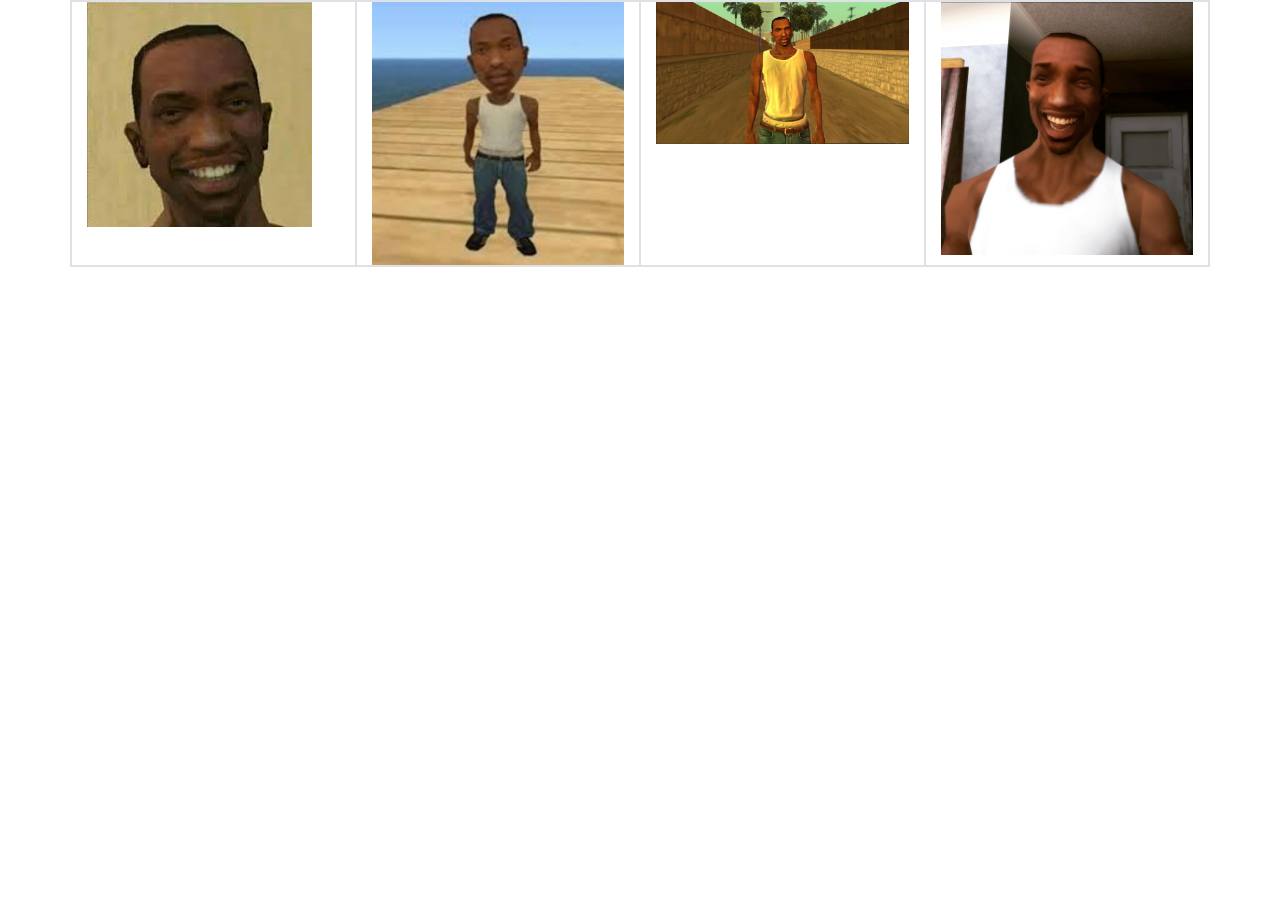
<file: projeto bootstrap/index.html>
<!DOCTYPE html>
<html lang="pt-br">
<head>
    <meta charset="UTF-8">
    <meta http-equiv="X-UA-Compatible" content="IE=edge">
    <meta name="viewport" content="width=device-width, initial-scale=1.0">
    <link rel="stylesheet" href="css/bootstrap.css">
    <title>Projeto Bootstrap</title>
</head>
<body>
    <div class="container">
        <div class="row border">
            <div class="col-12 col-sm-6 col-md-4 col-lg-3 border">
                <img src="cj.jpg" class="img-fluid">
            </div>
            <div class="col-12 col-sm-6 col-md-4 col-lg-3 border">
                <img src="cj2.jpg" class="img-fluid">
            </div>
            <div class="col-12 col-sm-6 col-md-4 col-lg-3 border">
                <img src="cj3.jpg" class="img-fluid">
            </div>
            <div class="col-12 col-sm-6 col-md-4 col-lg-3 border">
                <img src="cj4.jpg" class="img-fluid">
            </div>
        </div>
    </div>
    <!--CDN-->
    <script src="https://code.jquery.com/jquery-3.3.1.slim.min.js" integrity="sha384-q8i/X+965DzO0rT7abK41JStQIAqVgRVzpbzo5smXKp4YfRvH+8abtTE1Pi6jizo" crossorigin="anonymous"></script>
    <script src="https://cdnjs.cloudflare.com/ajax/libs/popper.js/1.14.3/umd/popper.min.js" integrity="sha384-ZMP7rVo3mIykV+2+9J3UJ46jBk0WLaUAdn689aCwoqbBJiSnjAK/l8WvCWPIPm49" crossorigin="anonymous"></script>
    <script src="https://stackpath.bootstrapcdn.com/bootstrap/4.1.3/js/bootstrap.min.js" integrity="sha384-ChfqqxuZUCnJSK3+MXmPNIyE6ZbWh2IMqE241rYiqJxyMiZ6OW/JmZQ5stwEULTy" crossorigin="anonymous"></script>
    <!--Local-->
    <script src="js/bootstrap.js"></script>
</body>
</html>
</file>
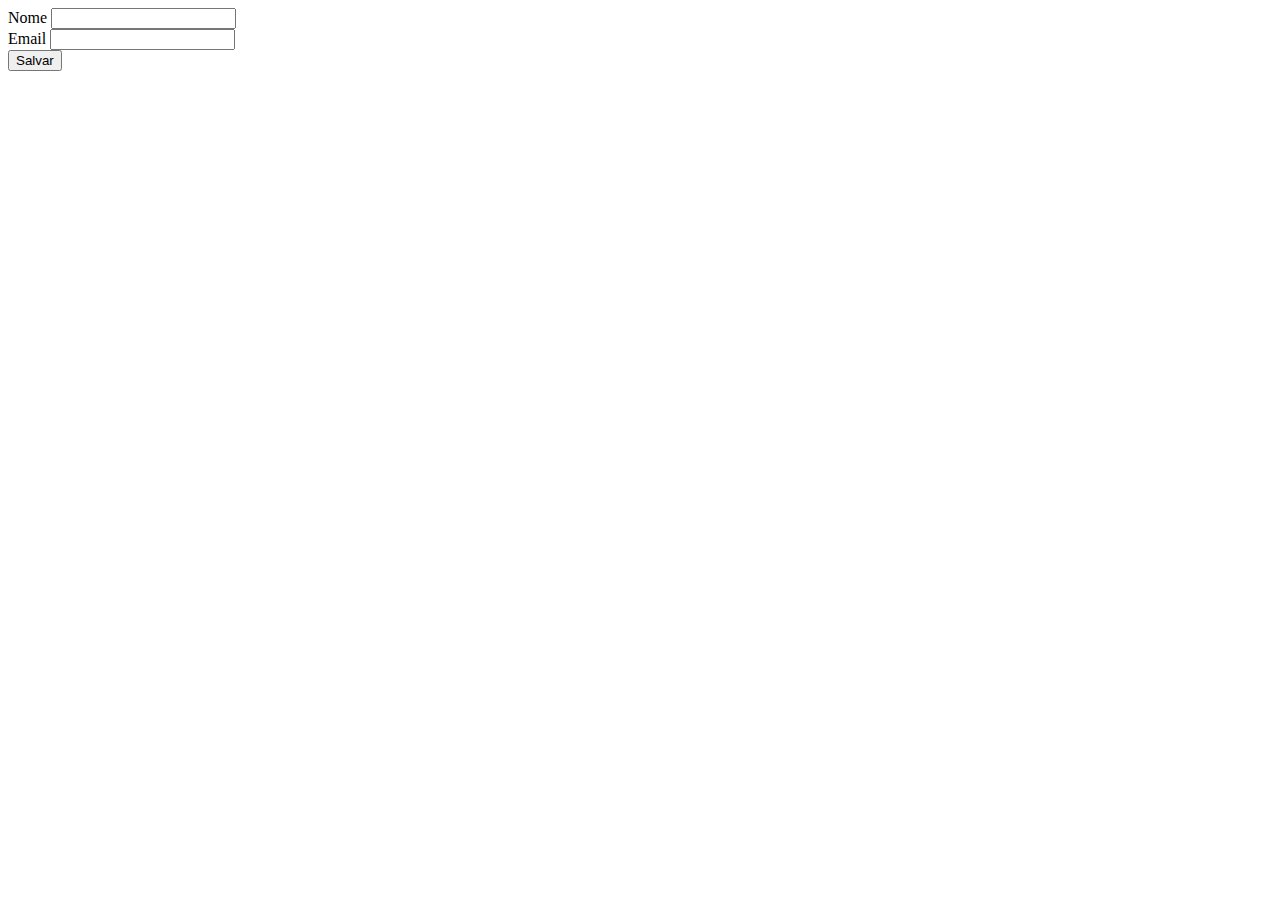
<file: aula6/cadastro.html>
<!DOCTYPE html>
<html lang="pt-br">
  <head>
    <title>Título da página</title>
    <meta charset="utf-8">
  </head>
  <body>
        <form action="cadastro.php" method="post">
            <div>
                <label for="nome">Nome</label>
                <input type="text" name="nome">
            </div>
            <div>
                <label for="email">Email</label>
                <input type="email" name="email">
            </div>
            <button type="submit">Salvar</button>
        </form>
  </body>
</html>
</file>
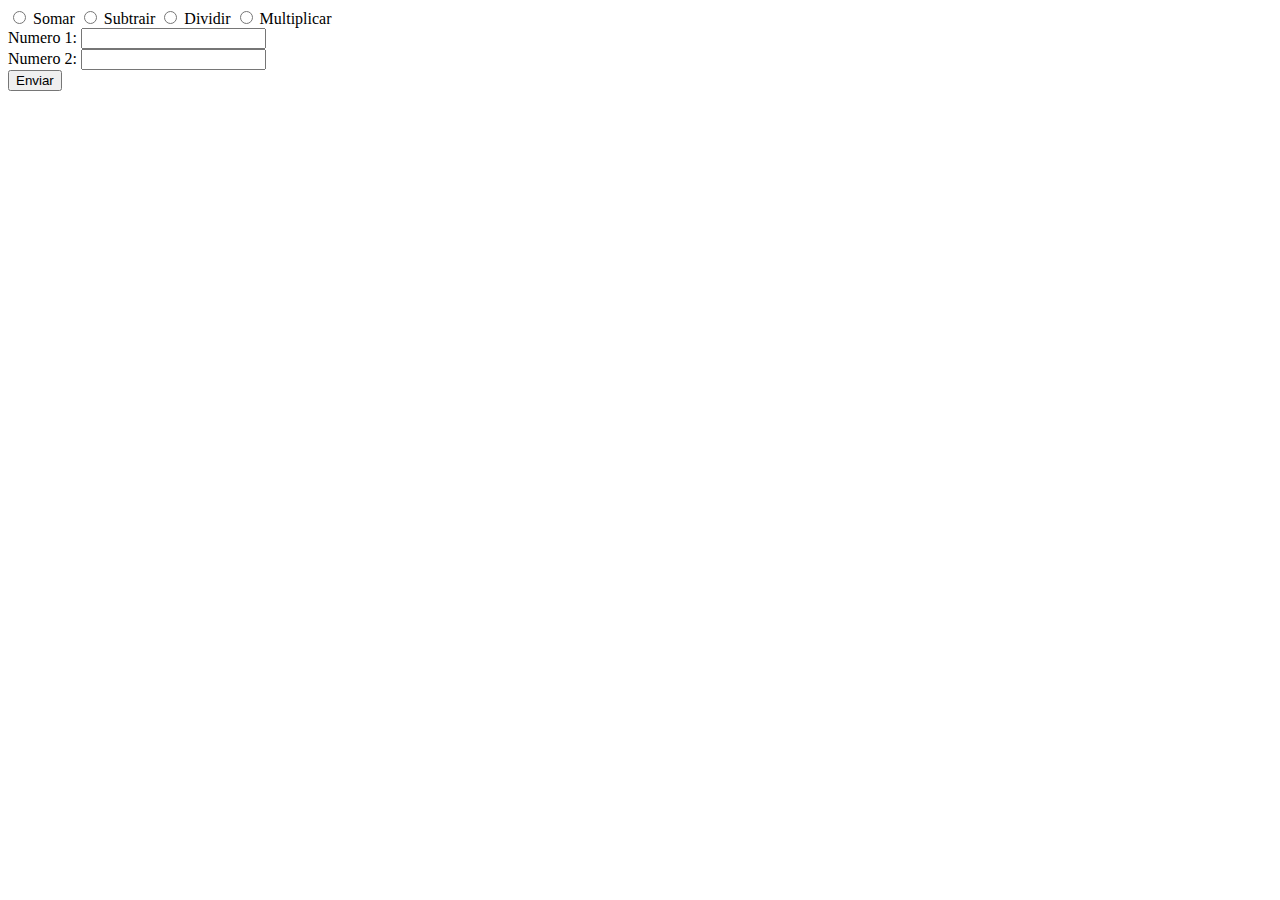
<file: lista4/ex1.html>
<!DOCTYPE html>
<html lang="pt-br">
    <head>
        <title>Exercício 1 Lista 4</title>
        <meta charset="utf-8">
    </head>
    <body>
        <form method="get" action = ex1.php>
            <input type="radio" name="operacao" value="somar"> Somar
            <input type="radio"  name="operacao" value="subtrair"> Subtrair
            <input type="radio"   name="operacao" value="dividir"> Dividir
            <input type="radio"  name="operacao" value="multiplicar"> Multiplicar <br>
            <label for="number1">Numero 1:</label>
            <input type="text"  name="number1" value=""><br>
            <label for="number2">Numero 2:</label>
            <input type="text"  name="number2" value=""><br>
            <input type="submit" value="Enviar">
        </form>
    </body>
</html>
</file>
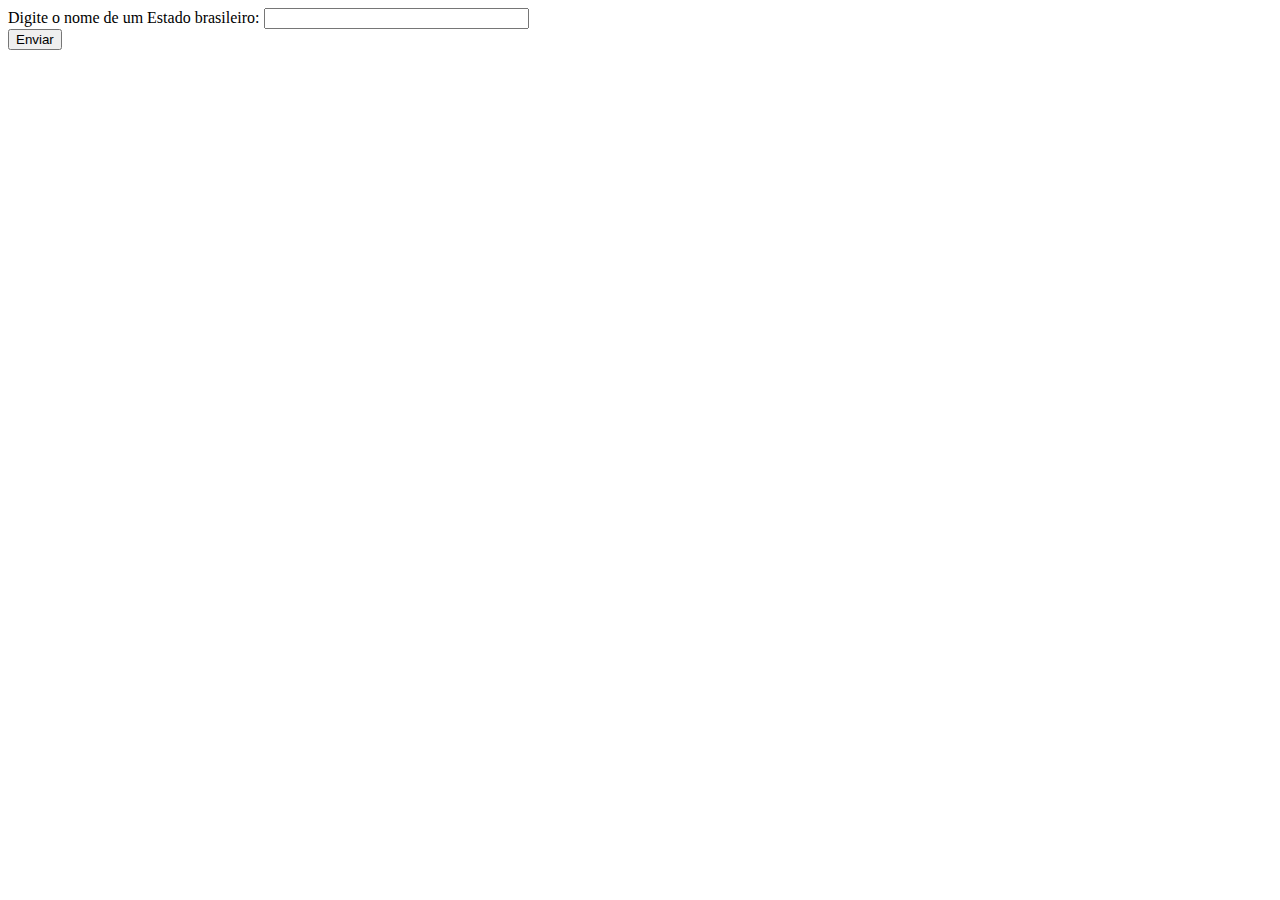
<file: lista4/ex3.html>
<!DOCTYPE html>
<html lang="pt-br">
    <head>
        <title>Exercício 3 Lista 4</title>
        <meta charset="utf-8">
    </head>
    <body>
        <form method="get" action="ex3.php">
            <label>Digite o nome de um Estado brasileiro:</label>
            <input type = "text" size="30" name="estado"> <br>
            <input type="submit" value="Enviar">
        </form>
    </body>
</html>
</file>
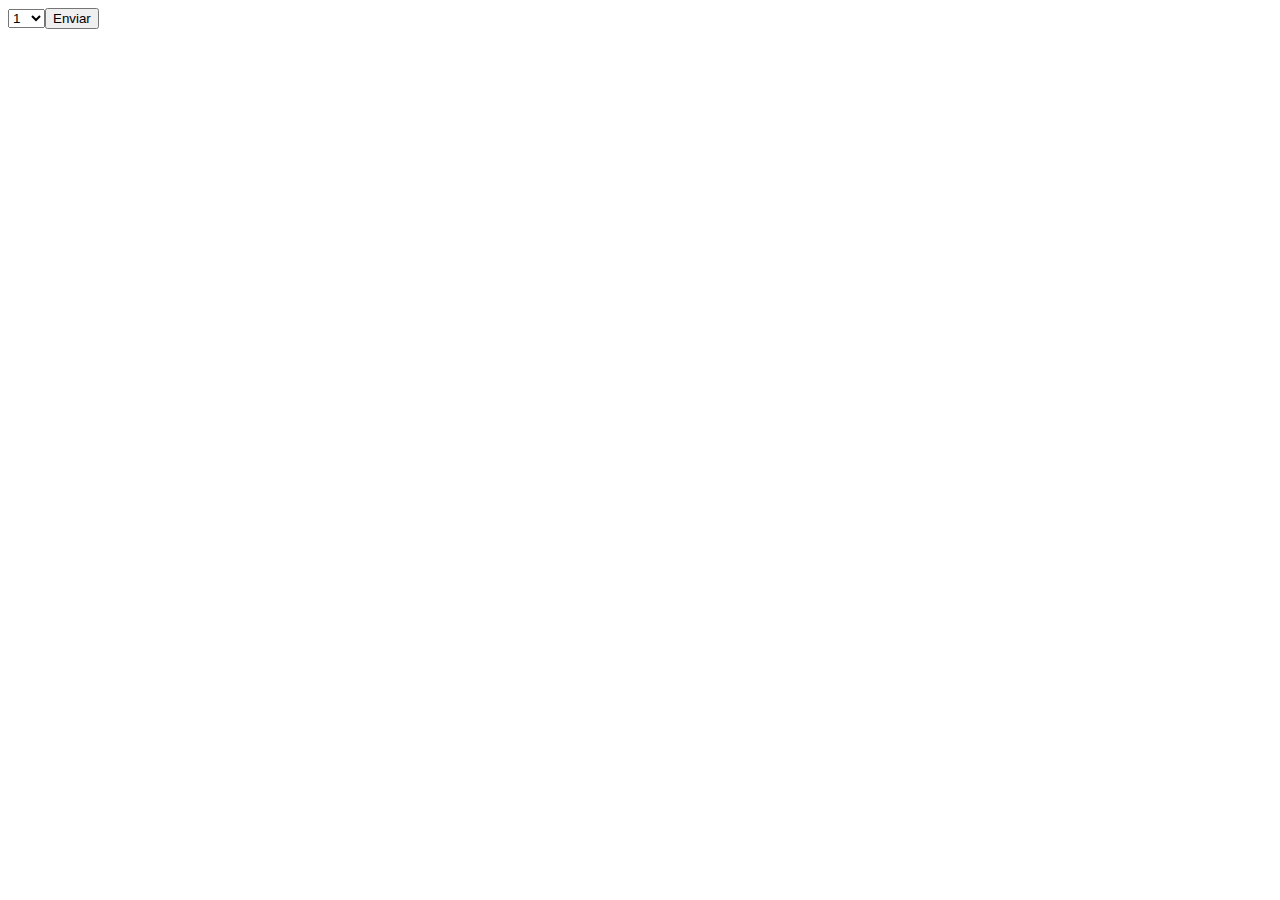
<file: lista4/ex8.html>
<!DOCTYPE html>
<html lang="pt-br">
    <head>
        <title>Exercício 8 Lista 4</title>
        <meta charset="utf-8">
    </head>
    <body>
        <form method="get" action="ex8.php">
            <select name="tabuada">
                <option value="1">1</option>
                <option value="2">2</option>
                <option value="3">3</option>
                <option value="4">4</option>
                <option value="5">5</option>
                <option value="6">6</option>
                <option value="7">7</option>
                <option value="8">8</option>
                <option value="9">9</option>
                <option value="10">10</option>
                <input type="submit" value="Enviar">
            </select>
        </form>
    </body>
</html>
</file>
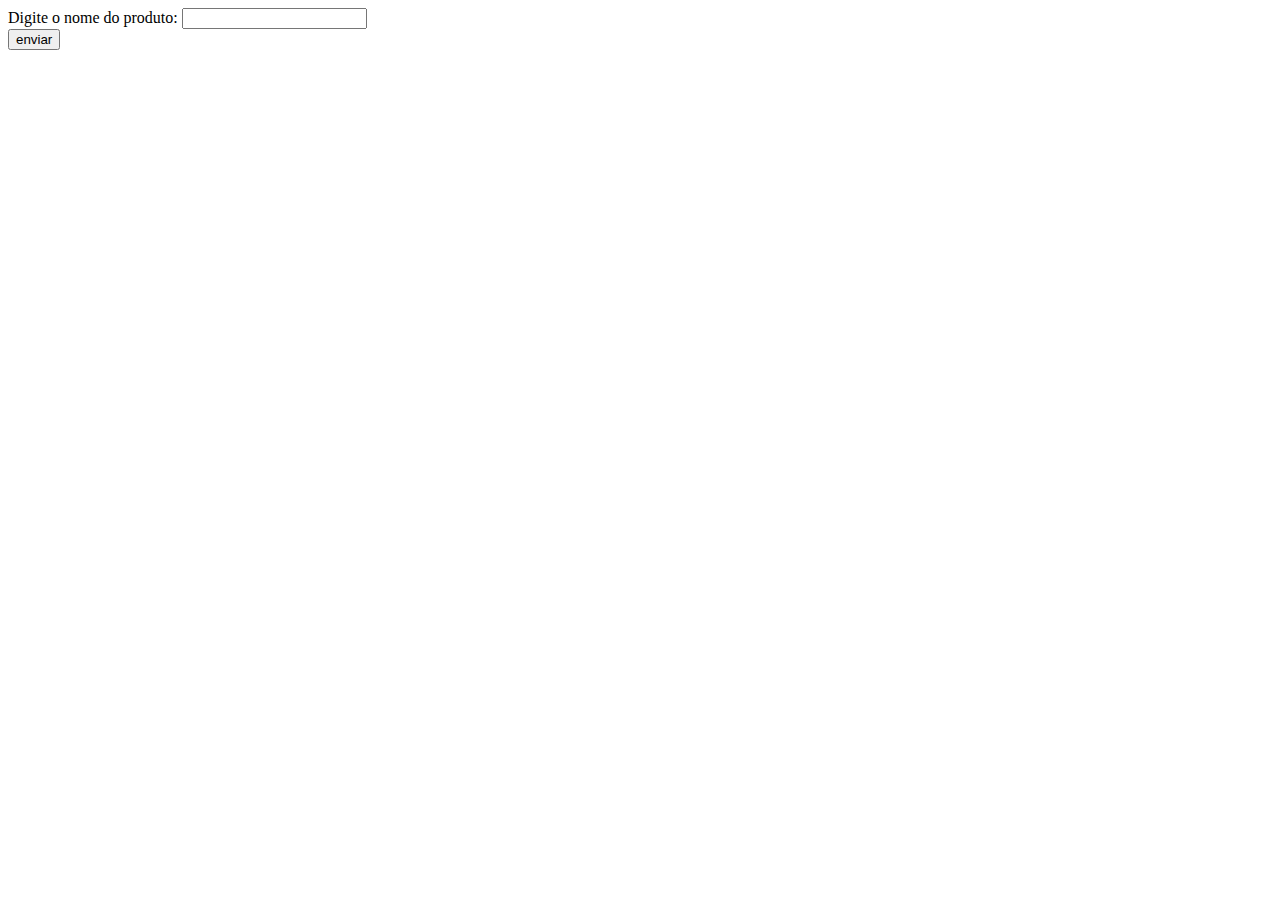
<file: lista5/ex1.html>
<!DOCTYPE html>
<html lang="pt-br">
    <head>
        <title>Exercício 1 Lista 5</title>
        <meta charset="utf-8">
    </head>
    <body>
        <form method="get" action="ex1.php">
            <label for="num1">Digite o nome do produto:</label>
            <input type="text" name="produto" value=""><br>
            <input type="submit" value="enviar">
        </form>
    </body>
</html>
</file>
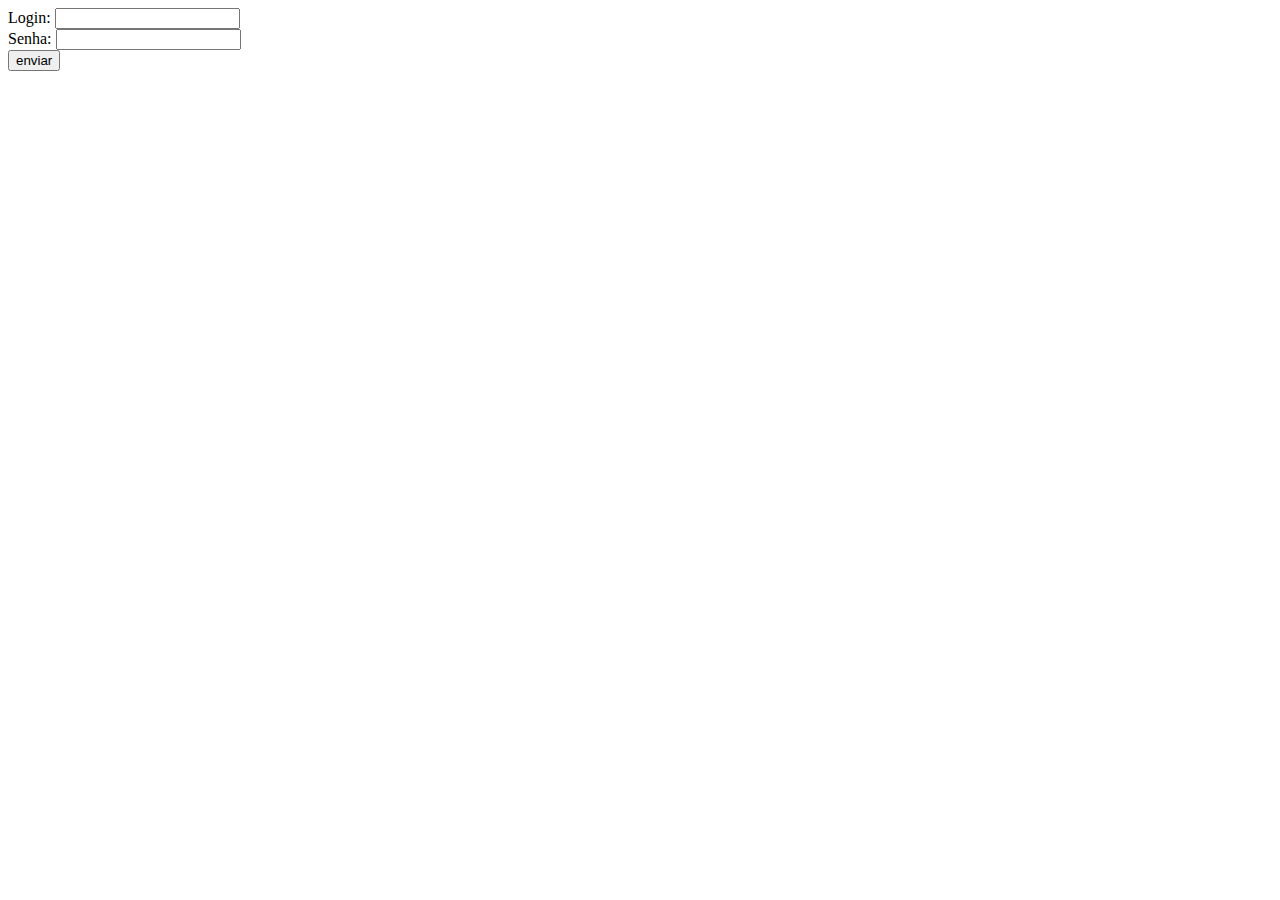
<file: lista5/ex4.html>
<!DOCTYPE html>
<html lang="pt-br">
    <head>
        <title>Exercício 4 Lista 5</title>
        <meta charset="utf-8">
    </head>
    <body>
        <form method="get" action="ex4.php">
            <label for="num1">Login:</label>
            <input type="text"  name="login" value=""><br>
            <label for="num1">Senha:</label>
            <input type="text"  name="senha" value=""><br>
            <input type="submit"  value="enviar">
        </form>
    </body>
</html>
</file>
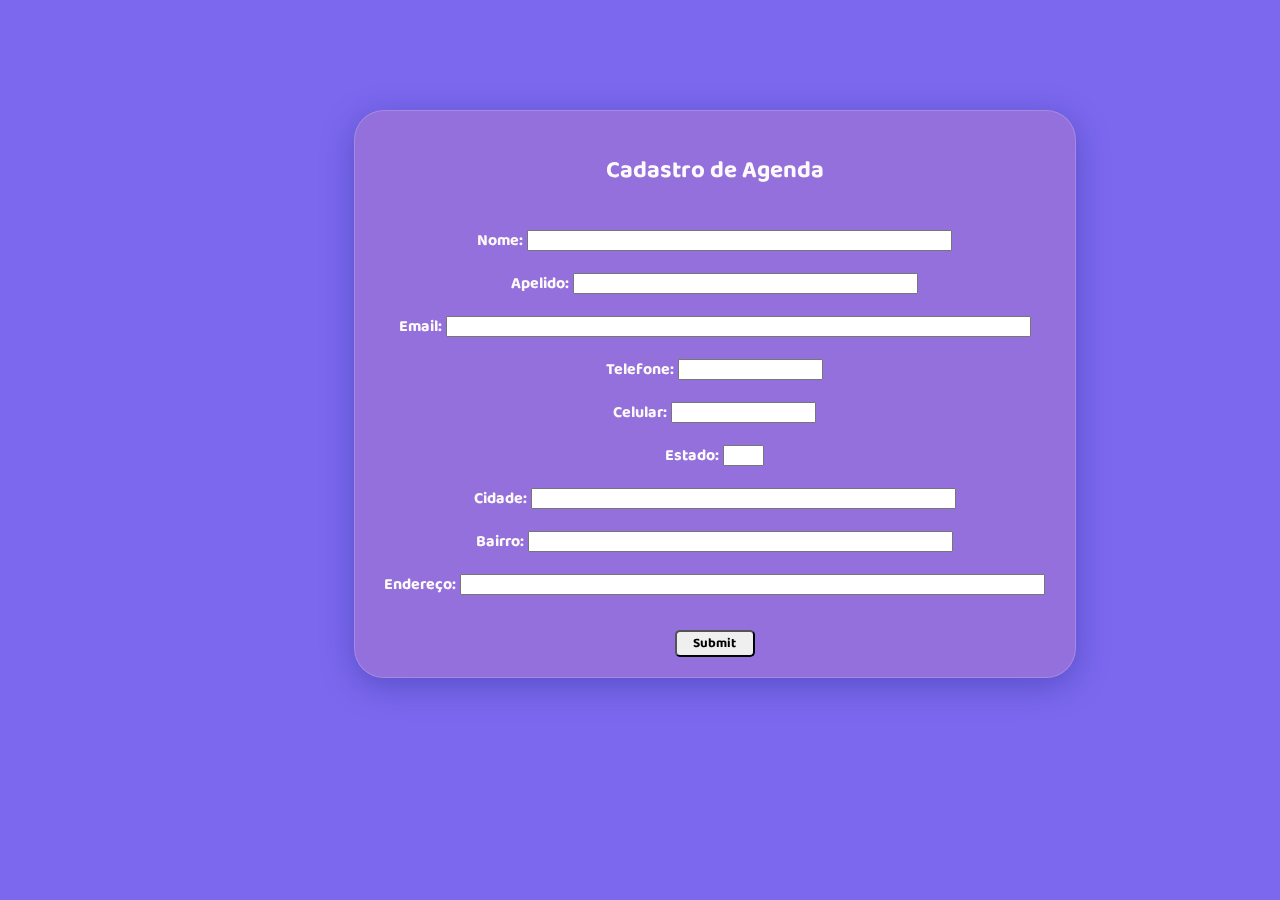
<file: lista6/cadastro_agenda.html>
<!DOCTYPE html>
    <html lang="pt-br">
        <head>
            <meta charset="UTF-8">
            <title>Cadastro de Agenda</title>
            <link rel="stylesheet" href="cadastroag.css">
            <link href="https://fonts.googleapis.com/css2?family=Baloo+2&display=swap" rel="stylesheet">
        </head>
        <body>
            <form method="post" action="cadastro_agenda.php" id="formulario">
                <h2 class="titulos">Cadastro de Agenda</h2><br>
                <label for="nome" class="titulos">Nome:</label>
                <input type="text" name="nome" size="50"><br><br>
                <label for="apelido" class="titulos">Apelido:</label>
                <input type="text" name="apelido" size="40"><br><br>
                <label for="email" class="titulos">Email:</label>
                <input type="text" name="email" size="70"><br><br>
                <label for="telefone" class="titulos">Telefone:</label>
                <input type="text" name="telefone" size="15"><br><br>
                <label for="celular" class="titulos">Celular:</label>
                <input type="text" name="celular" size="15"><br><br>
                <label for="estado" class="titulos">Estado:</label>
                <input type="text" name="estado" size="2"><br><br>
                <label for="cidade" class="titulos">Cidade:</label>
                <input type="text" name="cidade" size="50"><br><br>
                <label for="bairro" class="titulos">Bairro:</label>
                <input type="text" name="bairro" size="50"><br><br>
                <label for="endereco" class="titulos">Endereço:</label>
                <input type="text" name="endereco" size="70"><br><br>
                <input type="submit" name="Enviar" id="button">
            </form>
        </body>
    </html>
</file>
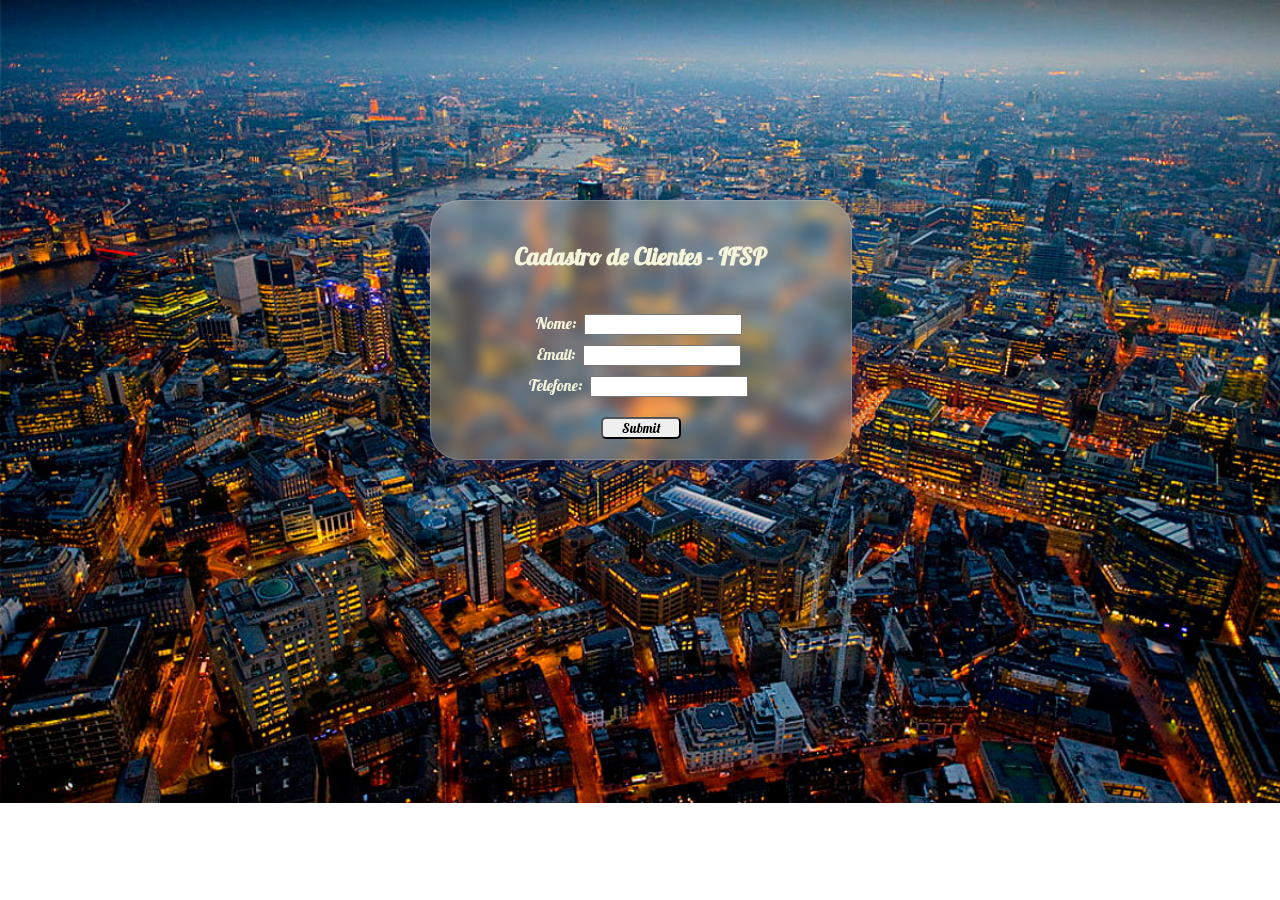
<file: projeto01/cadastro_usuario.html>
<!DOCTYPE html>
<html lang="pt-br">
    <head>
        <title>Cadastro Usuário</title>
        <meta charset="utf-8">
        <link rel="stylesheet" href="cadastro.css">
        <link href="https://fonts.googleapis.com/css2?family=Lobster&display=swap" rel="stylesheet">
    </head>
    <body>
        <form method="post" action="cadastro_usuario.php" id="formulario">
            <h2 class="titulos" id="tituloP">Cadastro de Clientes - IFSP</h2>
            <br>
            <label for="nome" class="titulos">Nome: </label>
            <input type="text" name="nome_usuario" class="inputs" size="50"><br>
            <label for="email" class="titulos">Email: </label>
            <input type="text" name="email_usuario" class="inputs" size="50"><br>
            <label for="fone" class="titulos">Telefone: </label>
            <input type="text" name="fone_usuario" class="inputs" size="30"><br>
            <input type="submit" name="Enviar" id="button">
        </form>
    </body>
</html>
</file>
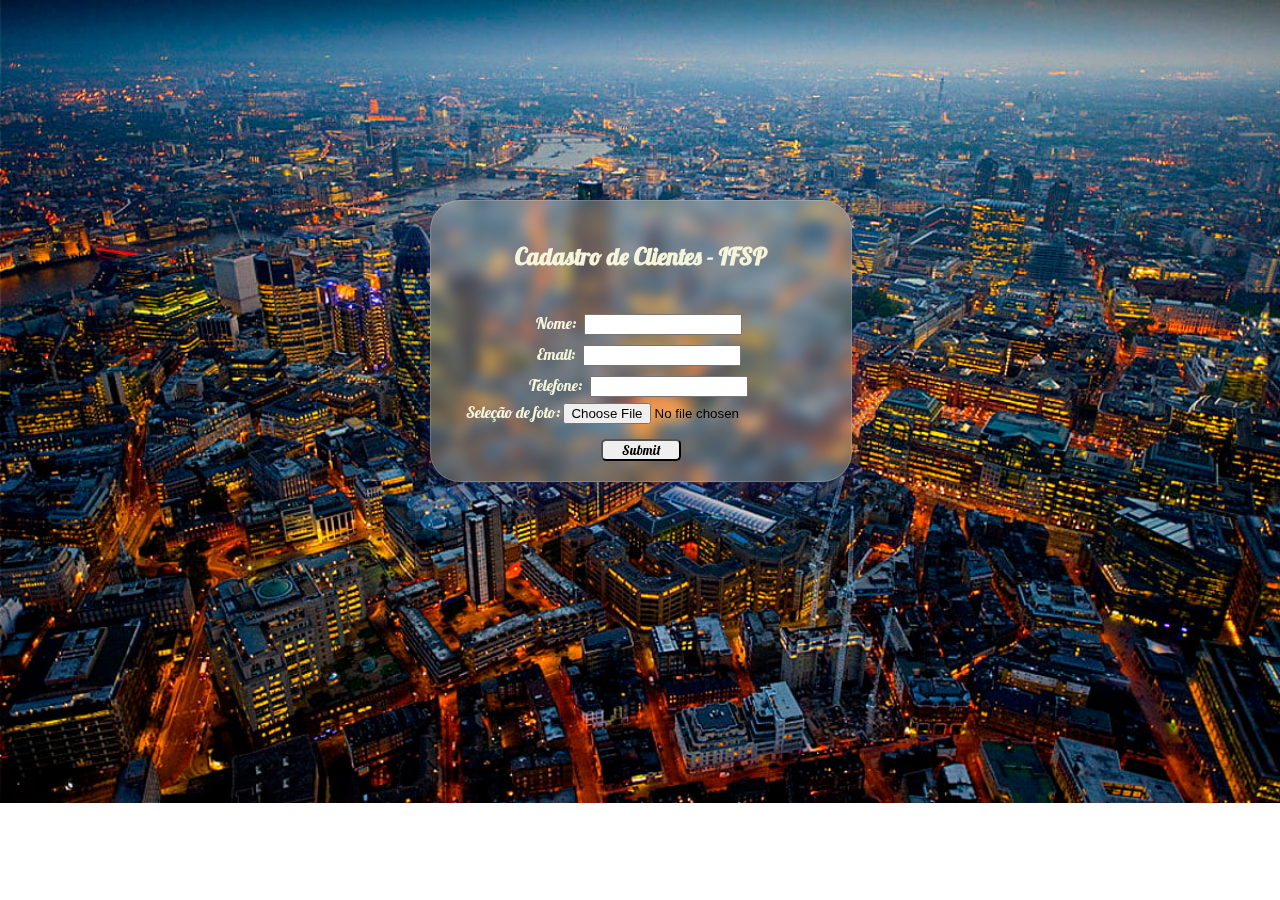
<file: projeto02/cadastro_usuario.html>
<!DOCTYPE html>
<html lang="pt-br">
    <head>
        <title>Cadastro Usuário</title>
        <meta charset="utf-8">
        <link rel="stylesheet" href="cadastro.css">
        <link href="https://fonts.googleapis.com/css2?family=Lobster&display=swap" rel="stylesheet">
    </head>
    <body>
        <form method="post" action="cadastro_usuario.php" id="formulario" enctype='multipart/form-data'>
            <h2 class="titulos" id="tituloP">Cadastro de Clientes - IFSP</h2>
            <br>
            <label for="nome" class="titulos">Nome: </label>
            <input type="text" name="nome_usuario" class="inputs" size="50"><br>
            <label for="email" class="titulos">Email: </label>
            <input type="text" name="email_usuario" class="inputs" size="50"><br>
            <label for="fone" class="titulos">Telefone: </label>
            <input type="text" name="fone_usuario" class="inputs" size="30"><br>
            <label for="foto" class="titulos">Seleção de foto: </label>
            <input type="file" id="foto" name="foto" accept="image/*" />
            <input type="submit" name="Enviar" id="button">
        </form>
    </body>
</html>
</file>
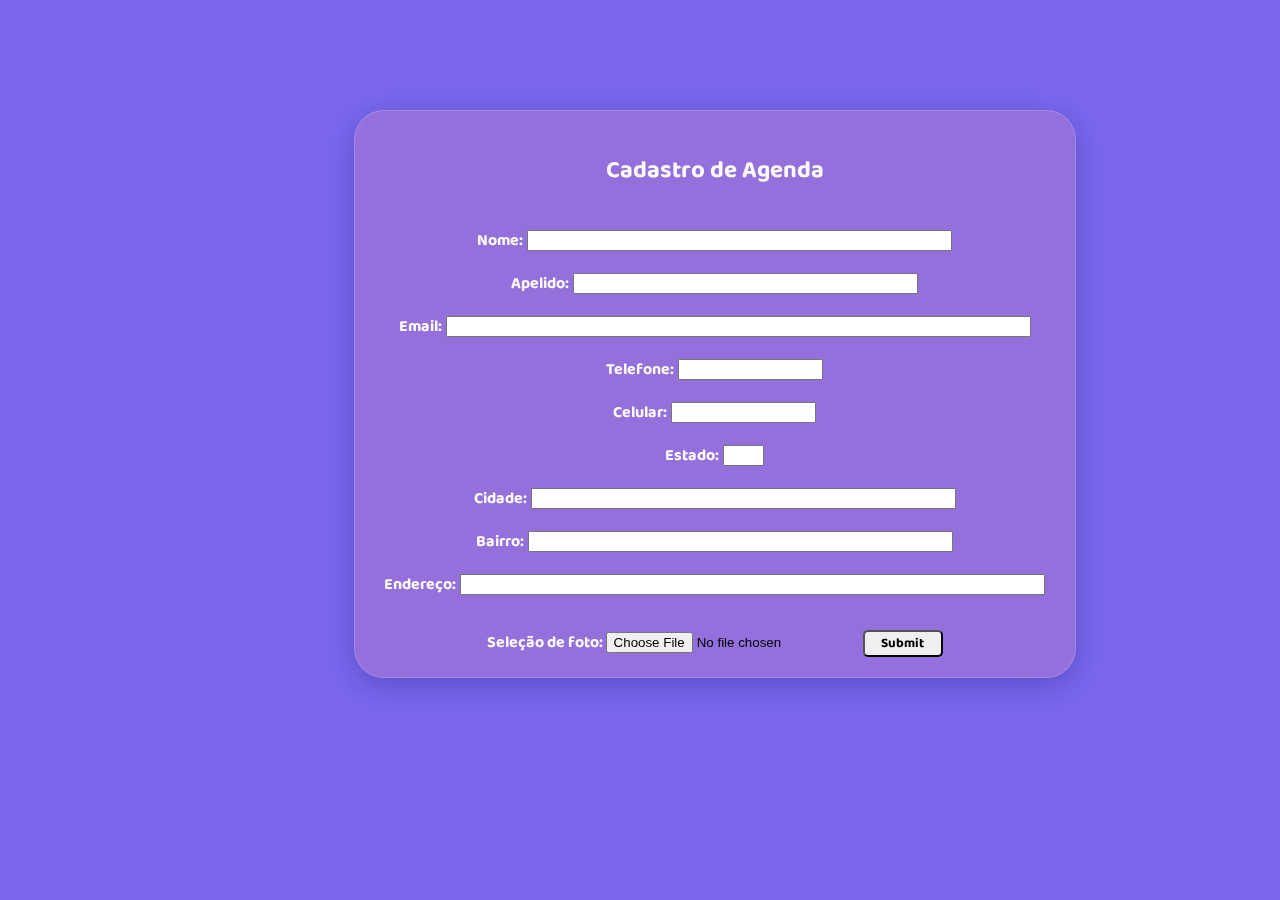
<file: projetoAgendaFoto/cadastro_agenda.html>
<!DOCTYPE html>
    <html lang="pt-br">
        <head>
            <meta charset="UTF-8">
            <title>Cadastro de Agenda</title>
            <link rel="stylesheet" href="cadastroag.css">
            <link href="https://fonts.googleapis.com/css2?family=Baloo+2&display=swap" rel="stylesheet">
        </head>
        <body>
            <form method="post" action="cadastro_agenda.php" id="formulario" enctype='multipart/form-data'>
                <h2 class="titulos">Cadastro de Agenda</h2><br>
                <label for="nome" class="titulos">Nome:</label>
                <input type="text" name="nome" size="50"><br><br>
                <label for="apelido" class="titulos">Apelido:</label>
                <input type="text" name="apelido" size="40"><br><br>
                <label for="email" class="titulos">Email:</label>
                <input type="text" name="email" size="70"><br><br>
                <label for="telefone" class="titulos">Telefone:</label>
                <input type="text" name="telefone" size="15"><br><br>
                <label for="celular" class="titulos">Celular:</label>
                <input type="text" name="celular" size="15"><br><br>
                <label for="estado" class="titulos">Estado:</label>
                <input type="text" name="estado" size="2"><br><br>
                <label for="cidade" class="titulos">Cidade:</label>
                <input type="text" name="cidade" size="50"><br><br>
                <label for="bairro" class="titulos">Bairro:</label>
                <input type="text" name="bairro" size="50"><br><br>
                <label for="endereco" class="titulos">Endereço:</label>
                <input type="text" name="endereco" size="70"><br><br>
                <label for="foto" class="titulos">Seleção de foto: </label>
                <input type="file" id="foto" name="foto" accept="image/*" />
                <input type="submit" name="Enviar" id="button">
            </form>
        </body>
    </html>
</file>
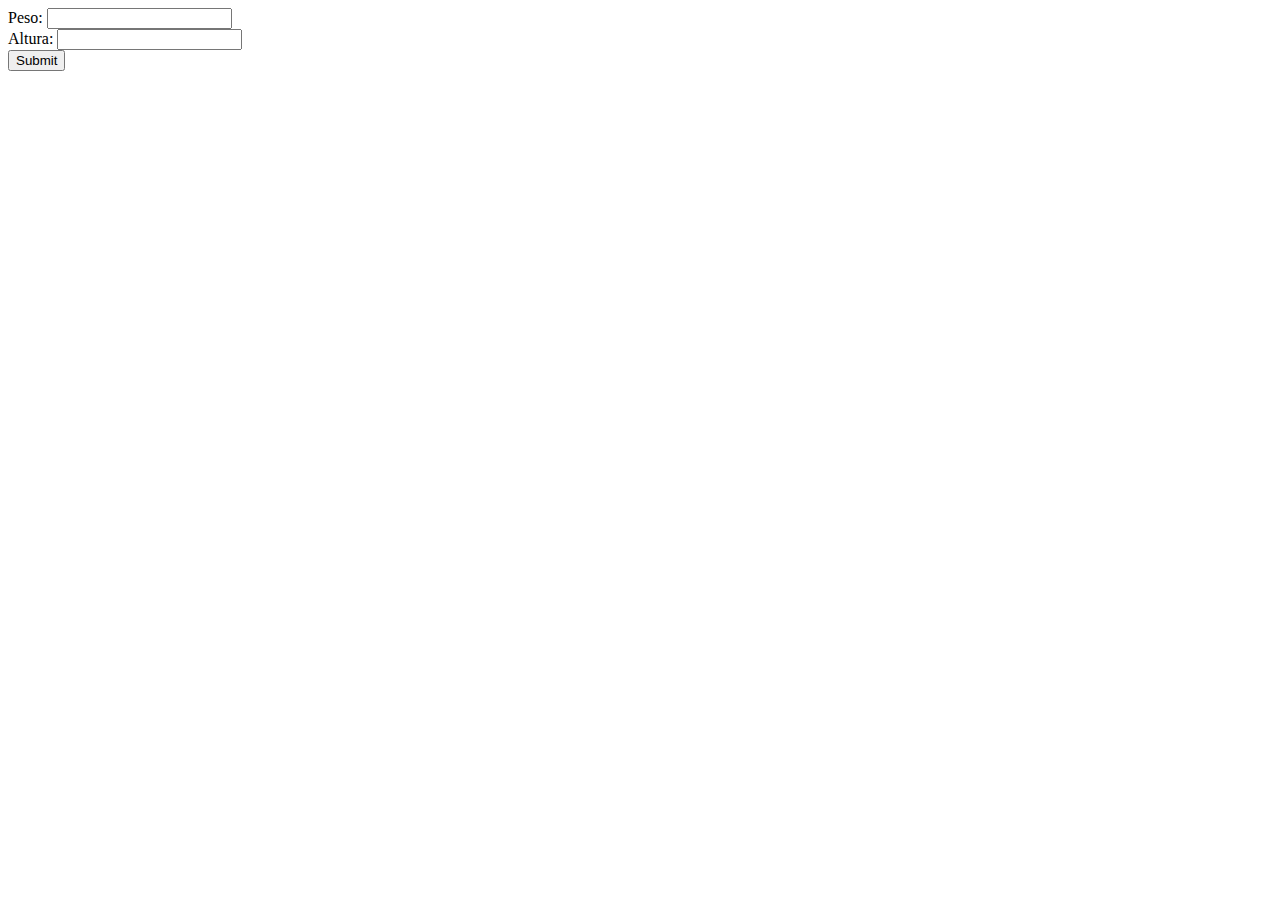
<file: prova/ex3.html>
<!DOCTYPE html>
<html lang="pt-br">
    <head>
        <title>Exercício 3 Prova PRW</title>
        <meta charset="utf-8">
    </head>
    <body>
        <form method="get" action="ex3.php">
            <label>Peso:</label>
            <input type="text" name="peso" value=""><br>
            <label>Altura:</label>
            <input type="text" name="altura" value=""><br>
            <input type="submit" name="Enviar"><br>
        </form>
    </body>
</html>
</file>
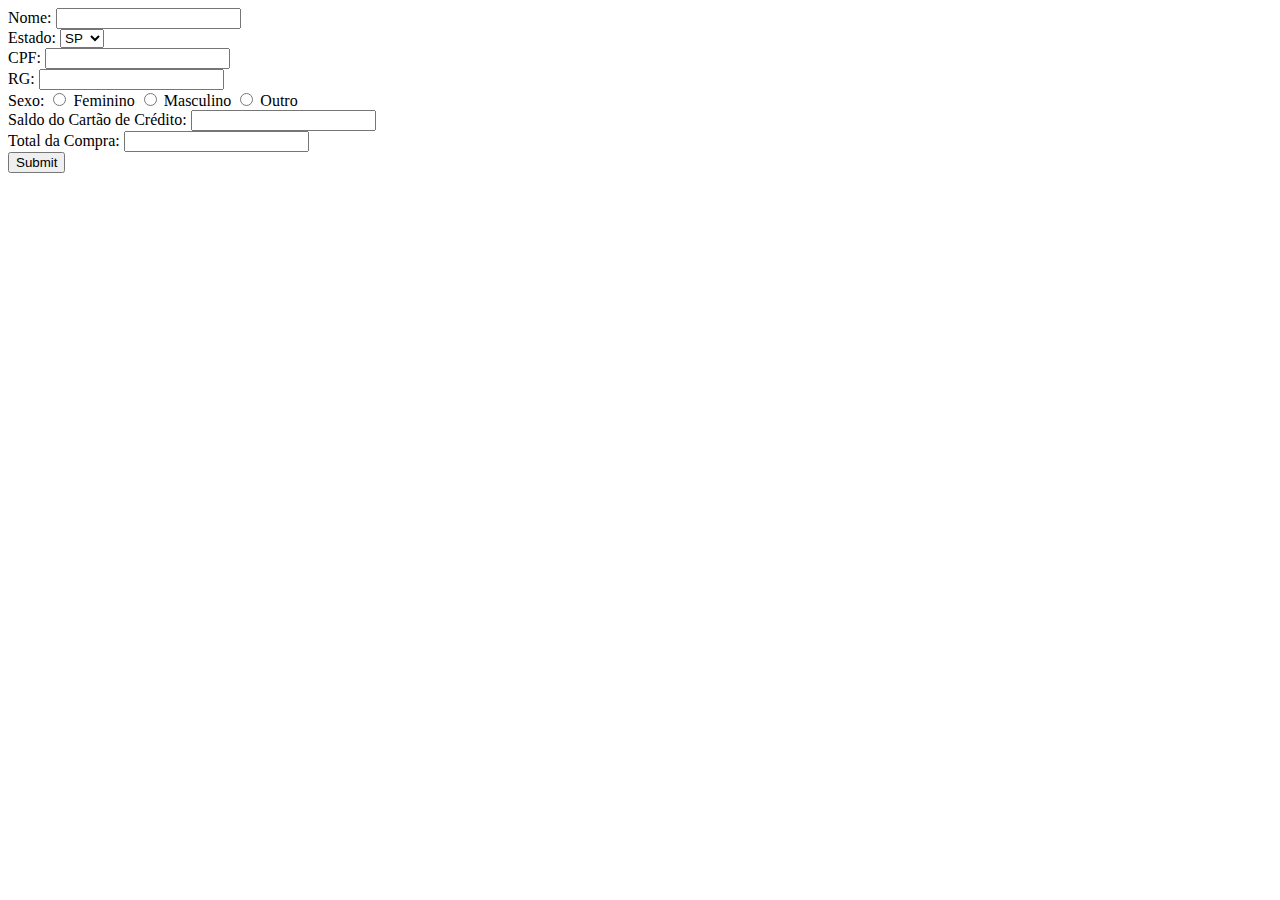
<file: prova/ex4.html>
<!DOCTYPE html>
<html lang="pt-br">
    <head>
        <title>Exercício 4 Prova PRW</title>
        <meta charset="utf-8">
    </head>
    <body>
        <form method="get" action="ex4.php">
            <label>Nome: </label>
            <input type="text" name="nome"><br>
            <label>Estado: </label>
            <select name="estados" value="">
                <option>SP</option>
                <option>RJ</option>
                <option>MG</option>
                <option>ES</option>
                <option>RS</option>
                <option>SC</option>
                <option>PR</option>
                <option>MS</option>
                <option>MT</option>
                <option>GO</option>
                <option>DF</option>
                <option>BA</option>
                <option>SE</option>
                <option>AL</option>
                <option>RN</option>
                <option>MC</option>
                <option>CE</option>
                <option>MA</option>
                <option>TO</option>
                <option>AP</option>
                <option>AM</option>
                <option>PA</option>
                <option>RR</option>
                <option>RO</option>
                <option>AC</option>
                <option>PB</option>
                <option>PE</option>
            </select><br>
            <label>CPF: </label>
            <input type="text" name="cpf"><br>
            <label>RG: </label>
            <input type="text" name="rg"><br>
            <label>Sexo: </label>
            <input type="radio" name="sexo" value="Feminino"> Feminino
            <input type="radio" name="sexo" value="Masculino"> Masculino
            <input type="radio" name="sexo" value="Outro"> Outro <br>
            <label>Saldo do Cartão de Crédito: </label>
            <input type="text" name="saldo" value=""><br>
            <label>Total da Compra: </label>
            <input type="text" name="total" value=""><br>
            <input type="submit" name="Enviar">
        </form>
    </body>
</html>
</file>
<file: lista6/cadastroag.css>
.titulos
{
    font-family: 'Baloo 2', cursive;
    color: rgb(255,250,250);
    font-weight: bold;
}
#button
{
    width: 80px;
    margin-top: 15px;
    border-radius: 5px;
    font-family: 'Baloo 2', cursive;
    font-weight: bold;
    cursor: pointer;
}
#button:hover
{
    transition: 2s;
    background-color: rgb(123,104,238);
    color: indigo;
}
#formulario
{
    text-align: center;
    background-color: rgb(147,112,219);
    box-shadow: 0 8px 32px 0 rgba(31, 38, 135, 0.37);
    backdrop-filter: blur(7px);
    border: 1px solid rgba(255,255,255,0.18);
    width: 700px;
    padding-top: 20px;
    padding-bottom: 20px;
    padding-left: 10px;
    padding-right: 10px;
    border-radius: 30px;
}
body
{
    padding-left: 27%;
    padding-top: 8%;
    background-color: rgb(123,104,238);
}
</file>
<file: projeto01/cadastro.css>
.titulos
{
    font-family: 'Lobster', cursive;
    color: beige;
}
#button
{
    width: 80px;
    margin-top: 15px;
    border-radius: 5px;
    font-family: 'Lobster', cursive;
    cursor: pointer;
}
#button:hover
{
    transition: 2s;
    background-color: aquamarine;
    color: indigo;
}
#formulario
{
    text-align: center;
    background-color: rgba(255,255,255,0.25);
    box-shadow: 0 8px 32px 0 rgba(31, 38, 135, 0.37);
    backdrop-filter: blur(7px);
    border: 1px solid rgba(255,255,255,0.18);
    width: 400px;
    padding-top: 20px;
    padding-bottom: 20px;
    padding-left: 10px;
    padding-right: 10px;
    border-radius: 30px;
}
body
{
    padding-left: 33%;
    padding-top: 15%;
    background-image: url(fundoreal.jpg);
    background-repeat: no-repeat;
    background-size: cover;
}
.inputs
{
    width: 150px;
    margin: 5px;
}
</file>
<file: projeto02/cadastro.css>
.titulos
{
    font-family: 'Lobster', cursive;
    color: beige;
}
#button
{
    width: 80px;
    margin-top: 15px;
    border-radius: 5px;
    font-family: 'Lobster', cursive;
    cursor: pointer;
}
#button:hover
{
    transition: 2s;
    background-color: aquamarine;
    color: indigo;
}
#formulario
{
    text-align: center;
    background-color: rgba(255,255,255,0.25);
    box-shadow: 0 8px 32px 0 rgba(31, 38, 135, 0.37);
    backdrop-filter: blur(7px);
    border: 1px solid rgba(255,255,255,0.18);
    width: 400px;
    padding-top: 20px;
    padding-bottom: 20px;
    padding-left: 10px;
    padding-right: 10px;
    border-radius: 30px;
}
body
{
    padding-left: 33%;
    padding-top: 15%;
    background-image: url(fundoreal.jpg);
    background-repeat: no-repeat;
    background-size: cover;
}
.inputs
{
    width: 150px;
    margin: 5px;
}
</file>
<file: projetoAgendaFoto/cadastroag.css>
.titulos
{
    font-family: 'Baloo 2', cursive;
    color: rgb(255,250,250);
    font-weight: bold;
}
#button
{
    width: 80px;
    margin-top: 15px;
    border-radius: 5px;
    font-family: 'Baloo 2', cursive;
    font-weight: bold;
    cursor: pointer;
}
#button:hover
{
    transition: 2s;
    background-color: rgb(123,104,238);
    color: indigo;
}
#formulario
{
    text-align: center;
    background-color: rgb(147,112,219);
    box-shadow: 0 8px 32px 0 rgba(31, 38, 135, 0.37);
    backdrop-filter: blur(7px);
    border: 1px solid rgba(255,255,255,0.18);
    width: 700px;
    padding-top: 20px;
    padding-bottom: 20px;
    padding-left: 10px;
    padding-right: 10px;
    border-radius: 30px;
}
body
{
    padding-left: 27%;
    padding-top: 8%;
    background-color: rgb(123,104,238);
}
</file>
